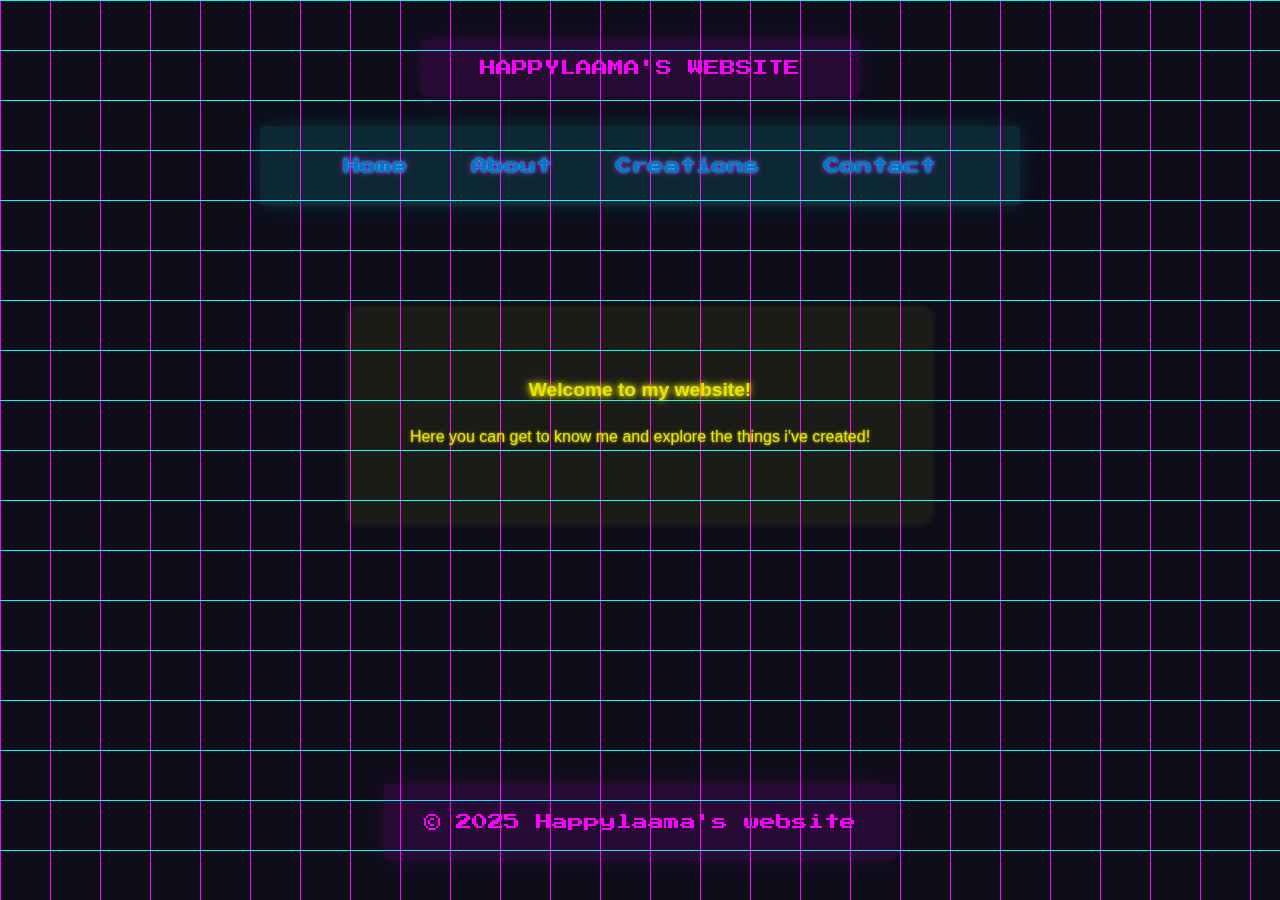
<file: index.html>
<!DOCTYPE html>
<html lang="en">
<head>
  <meta charset="UTF-8">
  <meta name="viewport" content="width=device-width, initial-scale=1.0">
  <title>Happylaama's Website</title>
  <link rel="stylesheet" href="style.css">
  <link rel="icon" href="favicon.png" type="image/png">
 
</head>
<body>
  <div class="grid"></div>

  <!-- Header -->
  <header>
    <div class="section-bar header-bar">
      HAPPYLAAMA'S WEBSITE
    </div>
  </header>

  <!-- Nav -->
  <nav>
  <div class="section-bar nav-bar">
    <a href="index.html">Home</a>
    <a href="about.html">About</a>
    <a href="creations.html">Creations</a>
    <a href="contact.html">Contact</a>
  </div>
</nav>


  <!-- Main -->
  <main>
    <div class="section-bar main-bar">
      <h1>Welcome to my website!</h1>
      <p>Here you can get to know me and explore the things i've created!</p>
    </div>
  </main>

  <!-- Footer -->
  <footer>
    <div class="section-bar footer-bar">
      &copy; 2025 Happylaama's website
    </div>
  </footer>

</body>
</html>
</file>
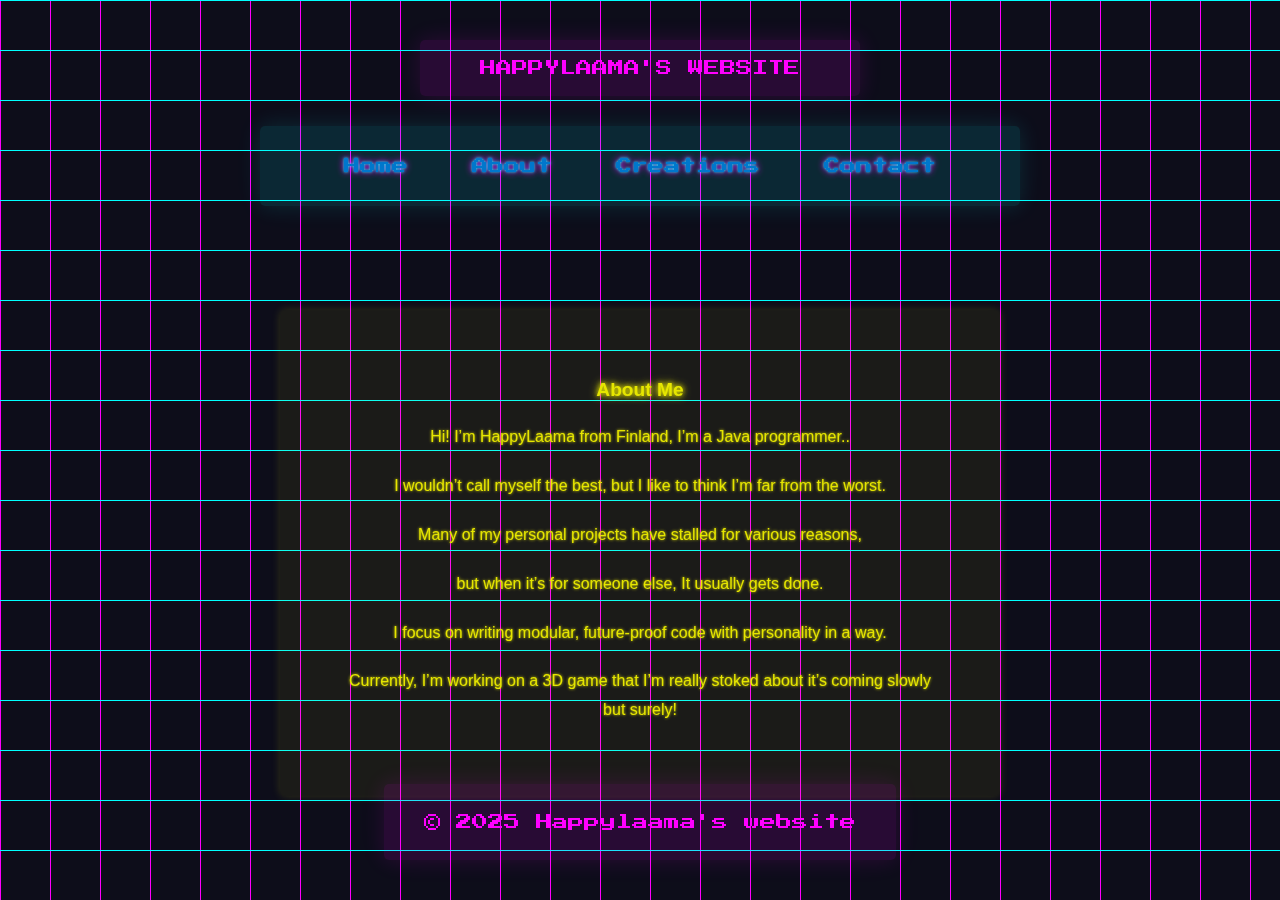
<file: about.html>
<!DOCTYPE html>
<html lang="en">
<head>
  <meta charset="UTF-8">
  <meta name="viewport" content="width=device-width, initial-scale=1.0">
  <title>About - Happylaama's Website</title>
  <link rel="stylesheet" href="style.css">
  <link rel="icon" href="favicon.png" type="image/png">
</head>
<body>
  <div class="grid"></div>

  <!-- Header -->
  <header>
    <div class="section-bar header-bar">
      HAPPYLAAMA'S WEBSITE
    </div>
  </header>

  <!-- Nav -->
  <nav>
    <div class="section-bar nav-bar">
      <a href="index.html">Home</a>
      <a href="about.html">About</a>
      <a href="creations.html">Creations</a>
      <a href="contact.html">Contact</a>
    </div>
  </nav>

  <!-- Main -->
  <main>
    <div class="section-bar main-bar">
      <h1>About Me</h1>
        <p>Hi! I’m HappyLaama from Finland, I’m a Java programmer..</p>
        <p>I wouldn’t call myself the best, but I like to think I’m far from the worst.</p>
        <p>Many of my personal projects have stalled for various reasons,</p>
        <p>but when it’s for someone else, It usually gets done.</p>
        <p>I focus on writing modular, future-proof code with personality in a way.</p>
        <p>Currently, I’m working on a 3D game that I’m really stoked about it’s coming slowly but surely!</p>

    </div>
  </main>

  <!-- Footer -->
  <footer>
    <div class="section-bar footer-bar">
      &copy; 2025 Happylaama's website
    </div>
  </footer>
</body>
</html>
</file>
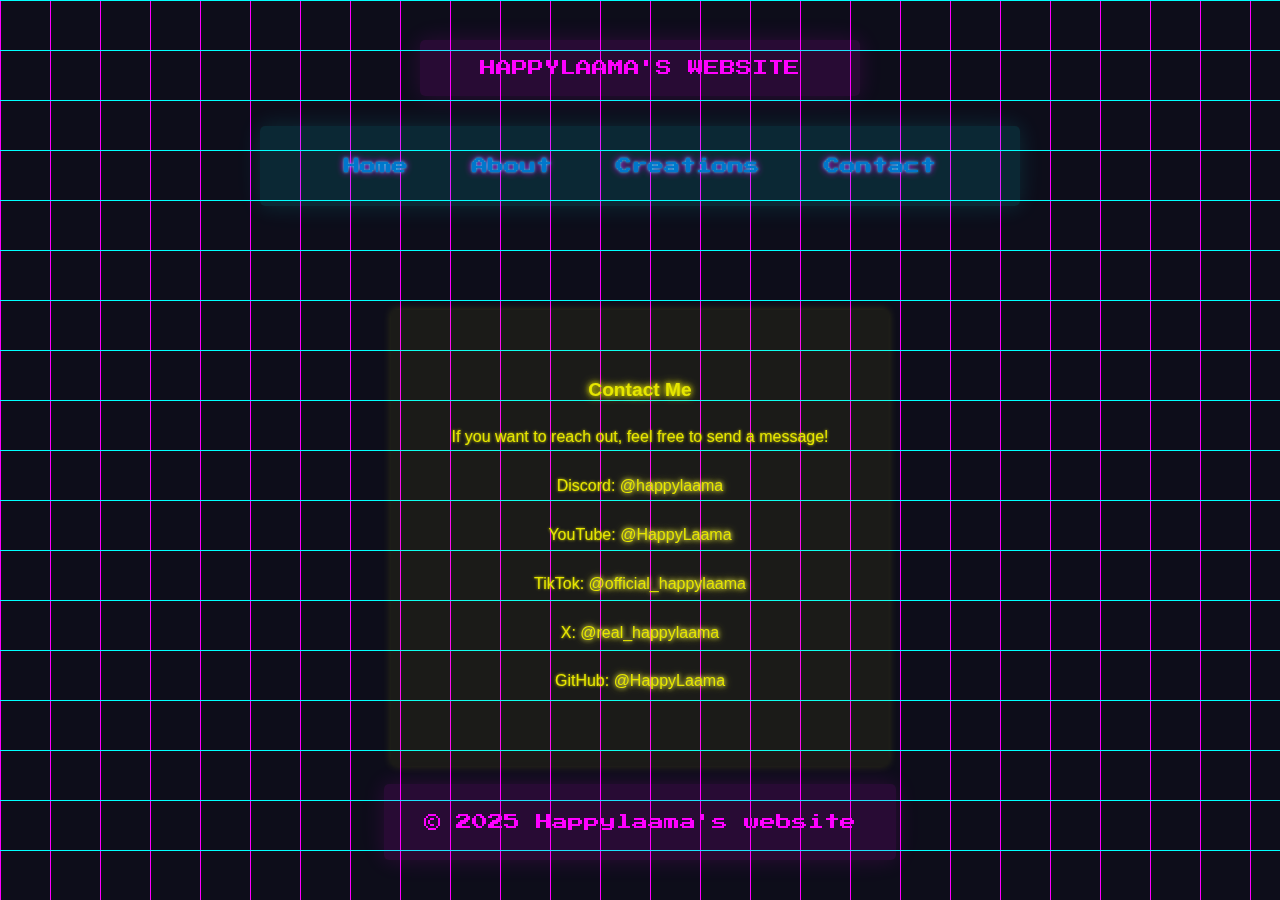
<file: contact.html>
<!DOCTYPE html>
<html lang="en">
<head>
  <meta charset="UTF-8">
  <meta name="viewport" content="width=device-width, initial-scale=1.0">
  <title>Contact - Happylaama's Website</title>
  <link rel="stylesheet" href="style.css">
  <link rel="icon" href="favicon.png" type="image/png">
</head>
<body>
  <div class="grid"></div>

  <!-- Header -->
  <header>
    <div class="section-bar header-bar">
      HAPPYLAAMA'S WEBSITE
    </div>
  </header>

  <!-- Nav -->
  <nav>
    <div class="section-bar nav-bar">
      <a href="index.html">Home</a>
      <a href="about.html">About</a>
      <a href="creations.html">Creations</a>
      <a href="contact.html">Contact</a>
    </div>
  </nav>

  <main>
  <div class="section-bar main-bar">
    <h1>Contact Me</h1>
    <p>If you want to reach out, feel free to send a message!</p>

    <p>
      Discord:
      <a href="#" id="copy-discord">@happylaama</a>
    </p>
    <p>
      YouTube:
      <a href="https://www.youtube.com/@HappyLaama" target="_blank" rel="noopener noreferrer">
        @HappyLaama
      </a>
    </p>
    <p>
      TikTok:
      <a href="https://www.tiktok.com/@official_happylaama" target="_blank" rel="noopener noreferrer">
        @official_happylaama
      </a>
    </p>
    <p>
      X:
      <a href="https://x.com/real_happylaama" target="_blank" rel="noopener noreferrer">
        @real_happylaama
      </a>
    </p>
    <p>
      GitHub:
      <a href="https://github.com/HappyLaama" target="_blank" rel="noopener noreferrer">
        @HappyLaama
      </a>
    </p>
  </div>
</main>

<script>
  document.getElementById("copy-discord").addEventListener("click", function(e) {
    e.preventDefault();
    navigator.clipboard.writeText("happylaama");
    this.textContent = "Copied!";
    setTimeout(() => {
      this.textContent = "@happylaama";
    }, 1500);
  });
</script>





  <!-- Footer -->
  <footer>
    <div class="section-bar footer-bar">
      &copy; 2025 Happylaama's website
    </div>
  </footer>
</body>
</html>
</file>
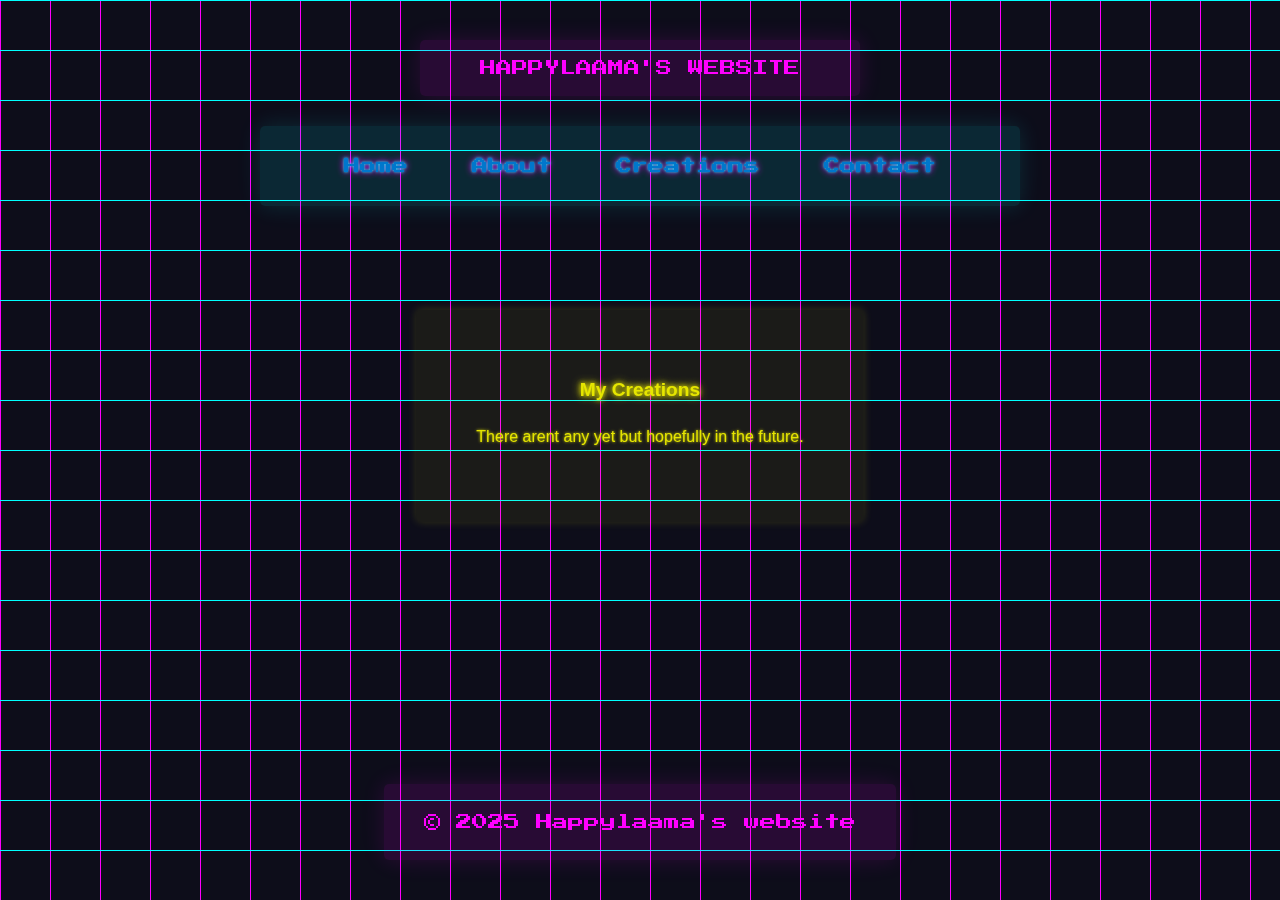
<file: creations.html>
<!DOCTYPE html>
<html lang="en">
<head>
  <meta charset="UTF-8">
  <meta name="viewport" content="width=device-width, initial-scale=1.0">
  <title>Creations - Happylaama's Website</title>
  <link rel="stylesheet" href="style.css">
  <link rel="icon" href="favicon.png" type="image/png">
</head>
<body>
  <div class="grid"></div>

  <!-- Header -->
  <header>
    <div class="section-bar header-bar">
      HAPPYLAAMA'S WEBSITE
    </div>
  </header>

  <!-- Nav -->
  <nav>
    <div class="section-bar nav-bar">
      <a href="index.html">Home</a>
      <a href="about.html">About</a>
      <a href="creations.html">Creations</a>
      <a href="contact.html">Contact</a>
    </div>
  </nav>

  <!-- Main -->
  <main>
    <div class="section-bar main-bar">
      <h1>My Creations</h1>
      <p>There arent any yet but hopefully in the future.</p>
      <!--<a class="retro-button" href="#">Project 1</a>
      <a class="retro-button" href="#">Project 2</a>
      <a class="retro-button" href="#">Project 3</a> -->
    </div>
  </main>

  <!-- Footer -->
  <footer>
    <div class="section-bar footer-bar">
      &copy; 2025 Happylaama's website
    </div>
  </footer>
</body>
</html>
</file>
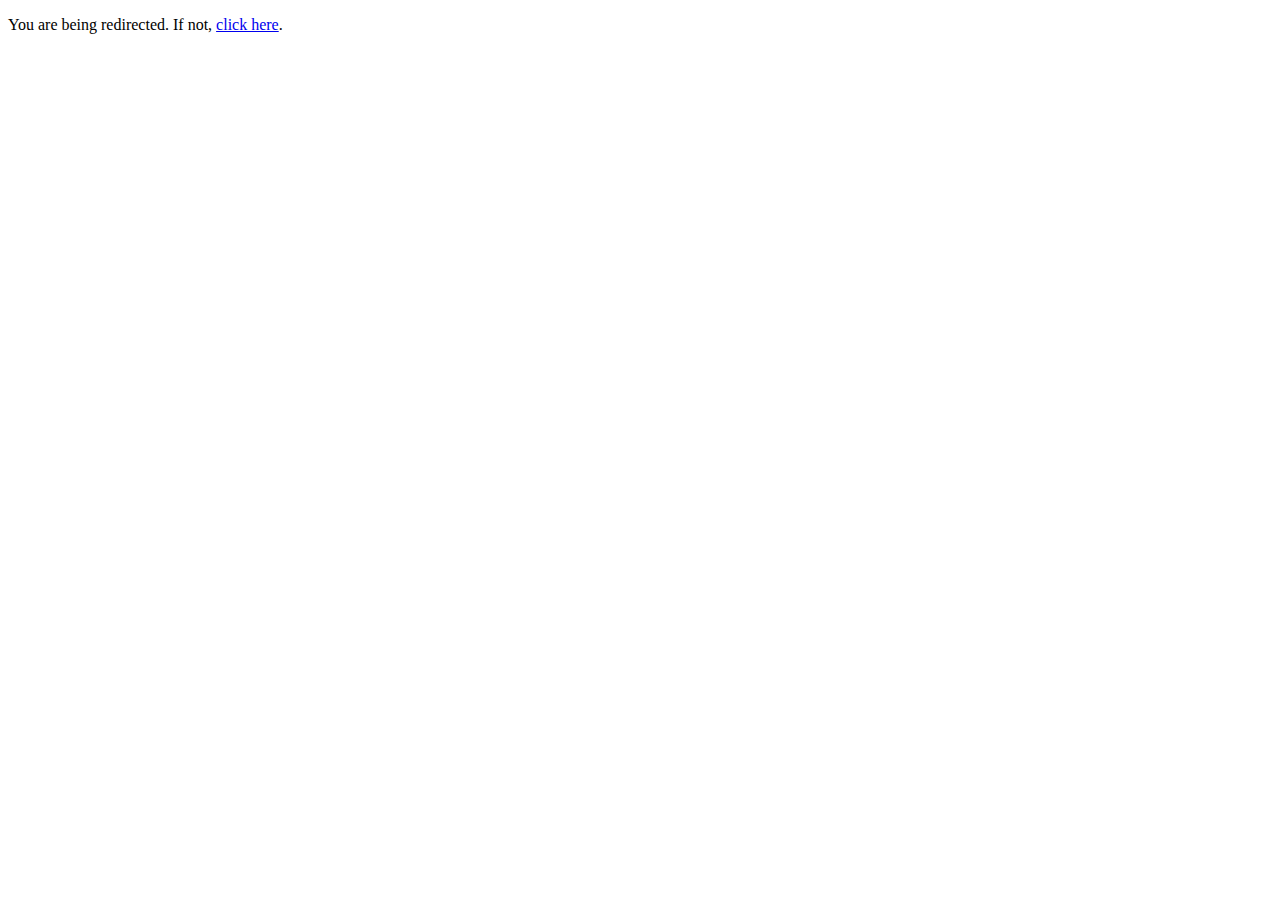
<file: plugins.html>
<!DOCTYPE html>
<html>
<head>
    <meta http-equiv="refresh" content="1;url=https://github.com/HappyLaama/HappylaamasMinecraftPluginsOrMods">
    <title>Redirecting...</title>
</head>
<body>
    <p>You are being redirected. If not, <a href="https://github.com/HappyLaama/HappylaamasMinecraftPluginsOrMods">click here</a>.</p>
</body>
</html>
</file>
<file: style.css>
@import url('https://fonts.googleapis.com/css2?family=Press+Start+2P&display=swap');

    body {
      margin: 0;
      padding: 0;
      font-family: 'Press Start 2P', cursive;
      background: #0d0d1a;
      overflow-x: hidden;
       user-select: none; /* Standard */
  -webkit-user-select: none; /* Chrome, Safari */
  -moz-user-select: none;    /* Firefox */
  -ms-user-select: none;     /* IE/Edge */
    }

    .grid {
  position: fixed;
  width: 100%;
  height: 100%;
  background: linear-gradient(#00ffff 1px, transparent 1px),
              linear-gradient(90deg, #ff00ff 1px, transparent 1px);
  background-size: 50px 50px;
  z-index: -2;
  animation: moveGrid 10s linear infinite;
}

@keyframes moveGrid {
  0% {
    background-position: 0 0, 0 0;
  }
  100% {
    background-position: 200px 200px, 200px 200px;
  }
}


    .section-bar {
      display: inline-block;
      position: relative;
      padding: 20px 60px;
      margin: 40px auto;
      z-index: 1;
      font-size: 1rem;
    }

    .section-bar::before {
      content: '';
      position: absolute;
      top: 50%;
      left: 50%;
      transform: translate(-50%, -50%);
      width: 100%;
      height: 100%;
      border-radius: 5px;
      z-index: -1;
      opacity: 0.15; /* subtle glow */
    }

    /* Neon colors and text colors for each section */
    .header-bar { 
      color: #ff00ff; 
    }
    .header-bar::before { 
      background: rgba(255,0,255,0.75);
      box-shadow: 0 0 20px rgba(255, 0, 255, 0.75), 0 0 40px rgba(255,0,255,0.2);
    }

    .nav-bar { 
      color: #00ffff; 
    }
    .nav-bar::before { 
      background: rgba(0,255,255,0.75);
      box-shadow: 0 0 20px rgba(0,255,255,0.75), 0 0 40px rgba(0,255,255,0.2);
    }

    .main-bar { 
      color: #ffff005d; 
      padding: 50px 60px;
    }
    .main-bar::before { 
      background: rgba(255,255,0,0.75);
      box-shadow: 0 0 20px rgba(255,255,0,0.75), 0 0 40px rgba(255,255,0,0.2);
    }

    .footer-bar { 
      color: #ff00ff; 
      padding: 30px 40px;
    }
    .footer-bar::before { 
      background: rgba(255, 0, 255, 0.75);
      box-shadow: 0 0 20px rgba(255,0,255,0.75), 0 0 40px rgba(255,0,255,0.2);
    }

    header, nav, main {
      text-align: center;
      position: relative;
      z-index: 1;
    }

    /* Move the nav bar up closer to header */
    nav .section-bar {
      margin-top: -10px;
    }

    nav a {
  display: inline-block;      /* makes the entire padded area clickable */
  padding: 12px 24px;         /* bigger clickable area */
  text-decoration: none;
  color: #00ffff;
  text-shadow: 0 0 3px #00ffff, 0 0 7px #ff00ff;
  transition: 0.3s;
  position: relative;
  z-index: 2;
}

nav a:hover {
  color: #ffcc00;
  text-shadow: 0 0 10px #ffcc00, 0 0 20px #ff00ff;
}


    nav a:hover {
      color: #ffcc00;
      text-shadow: 0 0 10px #ffcc00, 0 0 20px #ff00ff;
    }

    h1 {
      font-size: 1.2rem;
      text-shadow: 0 0 5px currentColor, 0 0 10px currentColor;
    }

    p {
      text-shadow: 0 0 3px currentColor;
      margin-bottom: 20px;
    }

    .retro-button {
      display: inline-block;
      padding: 12px 24px;
      margin: 10px;
      border: 2px solid #ff00ff;
      color: #ff00ff;
      background-color: transparent;
      font-family: 'Press Start 2P', cursive;
      cursor: pointer;
      text-decoration: none;
      transition: 0.3s;
      text-shadow: 0 0 5px #ff00ff;
      position: relative;
      z-index: 1;
    }

    .retro-button:hover {
      background-color: #ff00ff;
      color: #0d0d1a;
      box-shadow: 0 0 20px #ff00ff, 0 0 40px #00ffff;
    }

    footer {
      font-size: 0.7rem;
      text-align: center;
      z-index: 1;
      position: fixed;
      bottom: 0;
      left: 0;
      width: 100%;
    }

.section-bar.main-bar {
  max-width: 600px;
  margin: 4rem auto;
  padding: 1.5rem 2rem;
  background-color: #f9f9f9;
  border-radius: 10px;
  font-family: Arial, sans-serif;
  line-height: 1.6;
  box-shadow: 0 2px 8px rgba(0,0,0,0.1);
}

.section-bar h1 {
  margin-bottom: 0.5rem;
}

.section-bar a {
  color: #0077cc;
  text-decoration: none;
}

.section-bar a:hover {
  text-decoration: underline;
}
/* --- Retro contact links styling to match the yellow neon theme --- */
/* --- Clean, non-bright main contact section --- */
.section-bar.main-bar {
  background: transparent;
  border-radius: 5px;
  color: #e6e600;
  padding: 50px 60px;
  text-align: center;
  text-shadow: 0 0 3px #ffff33, 0 0 8px rgba(255, 255, 0, 0.75);
  box-shadow: none;
  line-height: 1.8;
}

/* Softer glow behind the section */
.section-bar.main-bar::before {
  background: rgba(255, 255, 0, 0.4);
  box-shadow: 0 0 10px rgba(255, 255, 0, 1);
}

/* Link styles — dimmer, smoother neon */
.main-bar a {
  color: #e6e600;
  text-decoration: none;
  text-shadow: 0 0 4px #ffff66, 0 0 8px rgba(255, 255, 0, 0.75);
  transition: 0.3s;
}

.main-bar a:hover {
  color: #ffcc00;
  text-shadow: 0 0 6px #ffcc00, 0 0 10px #ff00ff;
}
</file>
